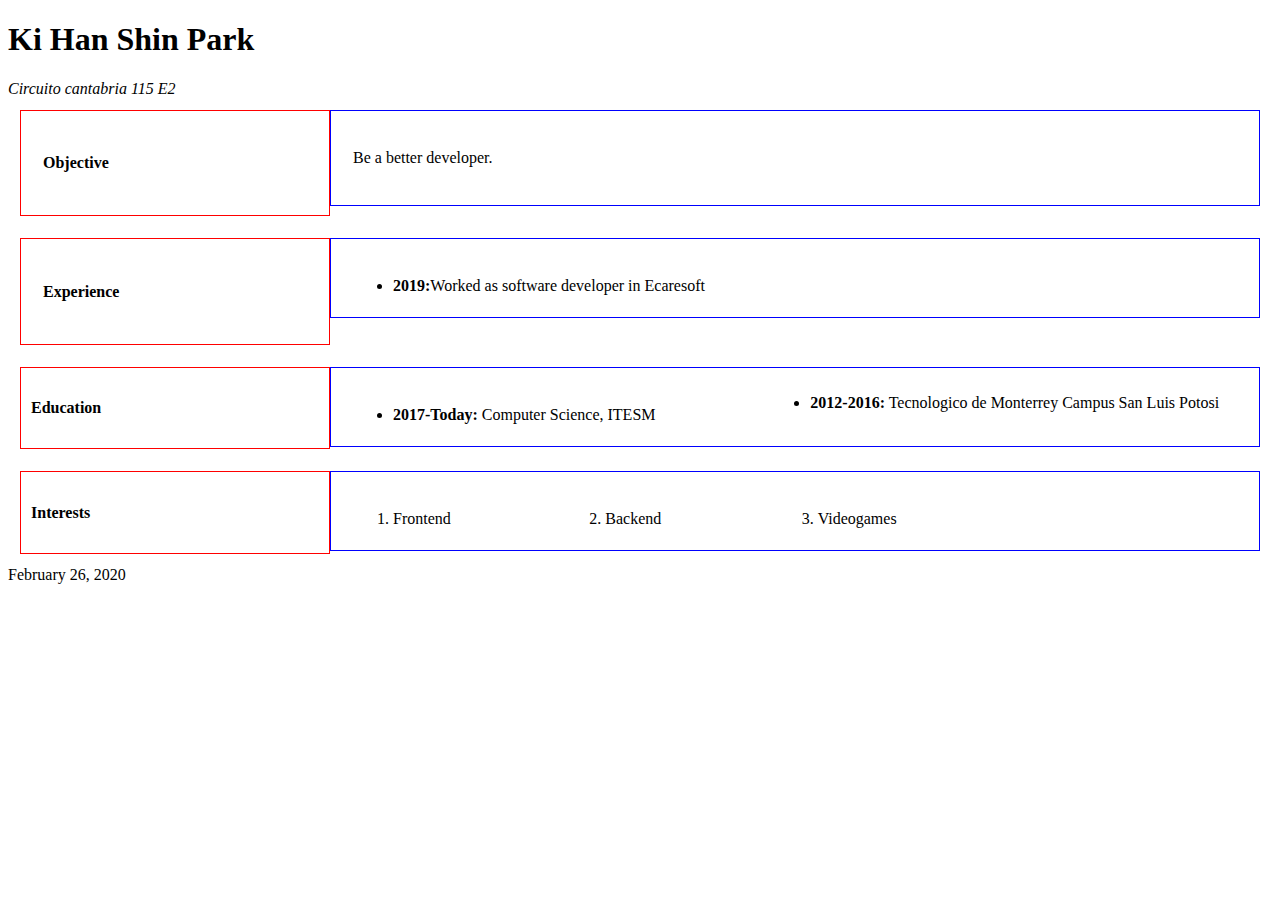
<file: index.html>
<!DOCTYPE html>
<html lang="en" dir="ltr"></html>
  <head>
    <meta charset="utf-8">
    <title>Ki Han Shin</title>
    <link rel="stylesheet" href="./css/cv.css">
  </head>
  <body>
    <main>
      <header>
        <span>
          <h1>Ki Han Shin Park</h1>
        </span>

        <span>
          <address>
            Circuito cantabria 115 E2
          </address>
        </span>
      </header>

      <div class="row">
        <section>
          <div class="leftContainer">
            <div class="col-4">
              <h4>Objective</h4>
            </div>
          </div>
          <div class="rightContainer">
            <div class="col-4">
              <p>
                Be a better developer.
              </p>
            </div>
          </div>
        </section>
      </div>

      <div class="row">
        <section>
          <div class="leftContainer">
            <div class="col-4">
              <h4>Experience</h4>
            </div>
          </div>
          <div class="rightContainer">
            <ul>
              <div class="col-2">
                <li>
                  <b>2019:</b>Worked as software developer in Ecaresoft
                </li>
            </ul>
          </div>
        </section>
      </div>

      <div class="row">
        <section>
          <div class="leftContainer">
            <h4>Education</h4>
          </div>
          <div class="rightContainer">
            <ul>
              <div class="col-2">
                <li><b>2017-Today:</b> Computer Science, ITESM</li>
              </div>
                <li><b>2012-2016:</b> Tecnologico de Monterrey Campus San Luis Potosi</li>
            </ul>
          </div>
        </section>
      </div>

      <div class="row">
        <section>
          <div class="leftContainer">
            <h4>Interests</h4>
          </div>
          <div class="rightContainer">
            <ol>
              <div class="col-1">
                <li>Frontend</li>
              </div>
              <div class="col-1">
                <li>Backend</li>
              </div>
              <div class="col-1">
                <li>Videogames</li>
              </div>
            </ol>
          </div>
        </div>
        </section>
      </div>
      <footer>February 26, 2020</footer>
    </main>
  </body>
</html>
</file>
<file: css/cv.css>
div{
  padding: 10px;
  margin: 2px;
  background-color: white;
}

.row:before,
.row:after {
    content:"";
    display: table ;
    clear:both;
}

.leftContainer{
  border: 1px solid red;
}

.rightContainer{
  border: 1px solid blue;
}

@media all and (min-width:420px) and (max-width: 720px){
  .rightContainer, .leftContainer{
    float: left;
    width: 50%;
    box-sizing: border-box;
    margin: 0;
  }
}

@media all and (min-width: 720px){
   .rightContainer, .leftContainer{
    float: left;
    box-sizing: border-box;
    margin: 0;
  }

  .leftContainer{
    width: 25%;
  }

  .rightContainer{
    width: 75%;
  }
}

.col-1 {
  width: 24%;
  box-sizing: border-box;
  float: left;
}

.col-2 {
  width: 49%;
  box-sizing: border-box;
  float: left;
}

.col-3 {
  width: 75%;
  box-sizing: border-box;
  float: left;
}

.col-4 {
  width: 100%;
  box-sizing: border-box;
  float: left;
}
</file>
